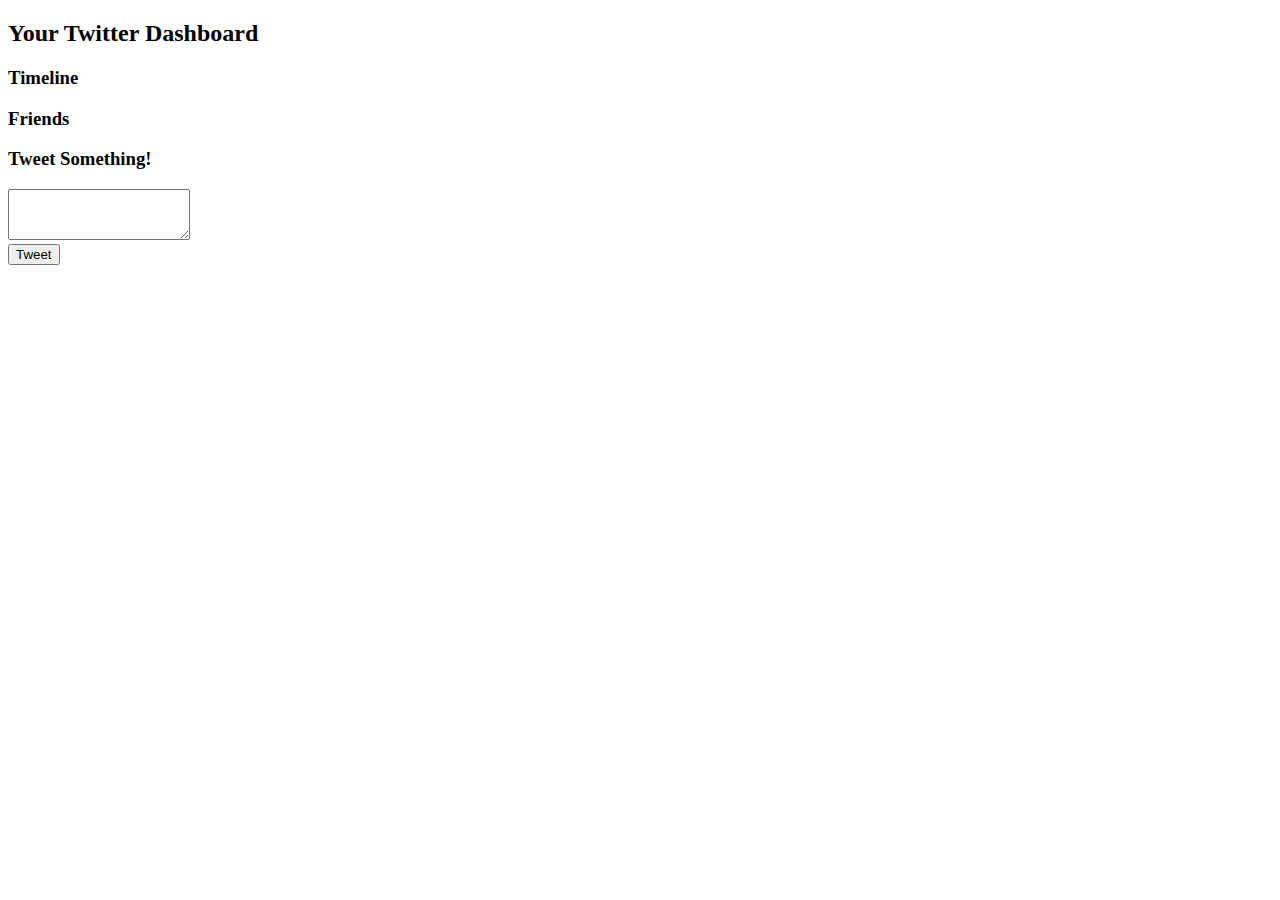
<file: src/main/webapp/index.html>
<!DOCTYPE html>
<html>
<head>
    <meta content="text/html; charset=UTF-8" http-equiv="content-type"/>
    <title>Home</title>
</head>
<body data-lift-content-id="main">
<div id="main" data-lift="surround?with=default;at=content">

    <h2>Your Twitter Dashboard</h2>

    <div data-lift="comet?type=TimelineActor">
        <div class="row">
            <div class="col-sm-9">
                <h3>Timeline</h3>

                <div id="timeline"></div>
            </div>

            <div class="col-sm-3">
                <h3>Friends</h3>

                <div id="friendlist"></div>
            </div>
        </div>
    </div>

    <div data-lift="bind-at?name=tweet-form">
        <div data-lift="TweetForm">
            <h3>Tweet Something!</h3>

            <form role="form" data-lift="form.ajax">
                <div class="form-group">
                    <textarea id="tweet-body" class="form-control"
                              rows="3"></textarea>
                </div>
                <div class="form-group">
                    <button type="submit" class="btn btn-default">Tweet</button>
                </div>
            </form>
        </div>
    </div>

</div>
</body>
</html>
</file>
